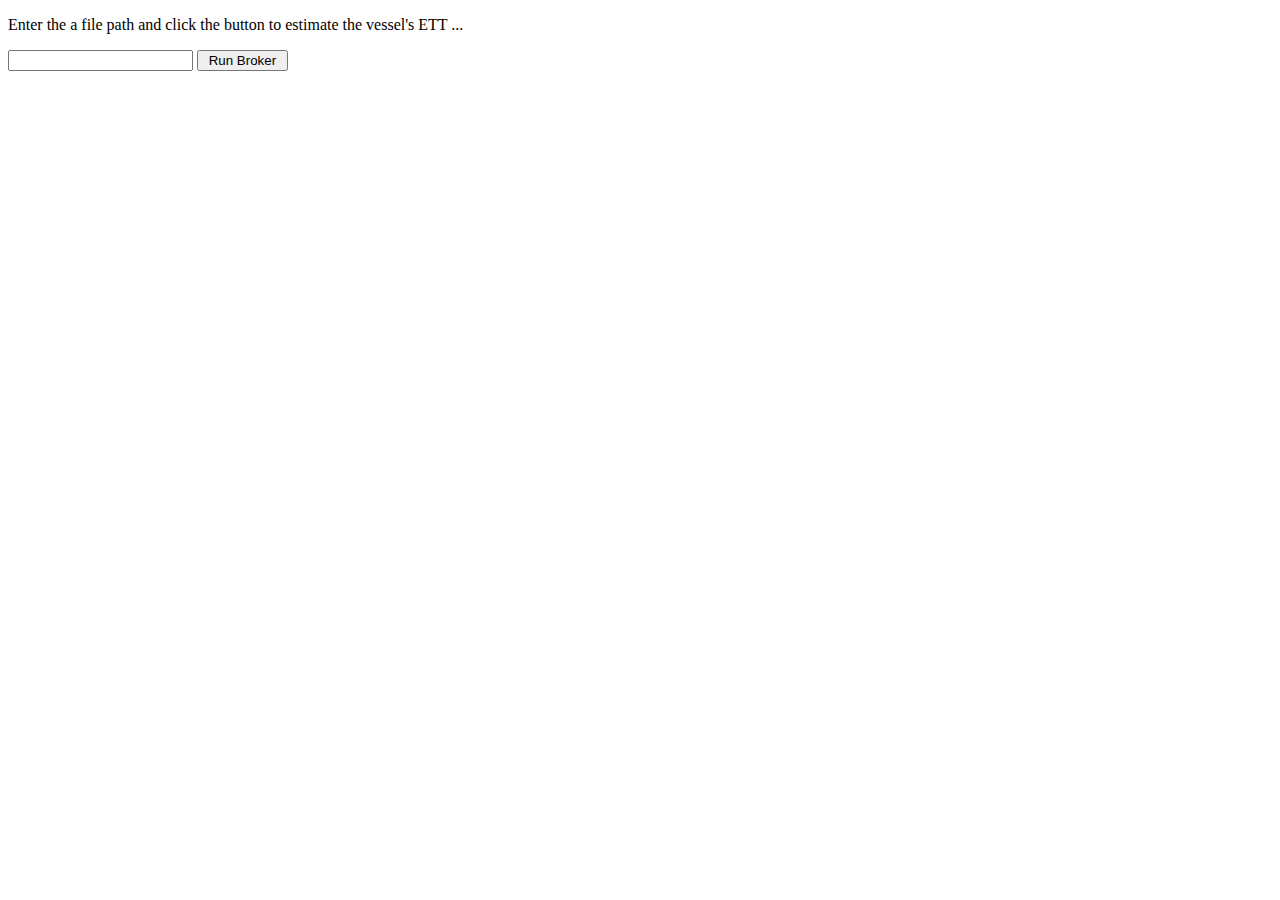
<file: App/index.html>
<!DOCTYPE html>
<html>

    <head>  
        <title>Vessel ETT Estimator</title>  
    </head>

    <body>
        <p>Enter the a file path and click the button to estimate the vessel's ETT ...</p>
        <input type="text" name="pathfield">
        <input type="button" id='script' name="scriptbutton" value=" Run Broker " onclick="runBroker()">
        <script src="http://code.jquery.com/jquery-3.3.1.min.js" integrity="sha256-FgpCb/KJQlLNfOu91ta32o/NMZxltwRo8QtmkMRdAu8=" crossorigin="anonymous"></script>
        <script>
            function runBroker(){
                //alert("Vincent der chinesische Nackthund ...")
                $.ajax({
                    url: "broker.py"
                }).done(function(number) {
                    alert("Broker returned " + number);
                });
            }
        </script>
    </body>

</html>
</file>
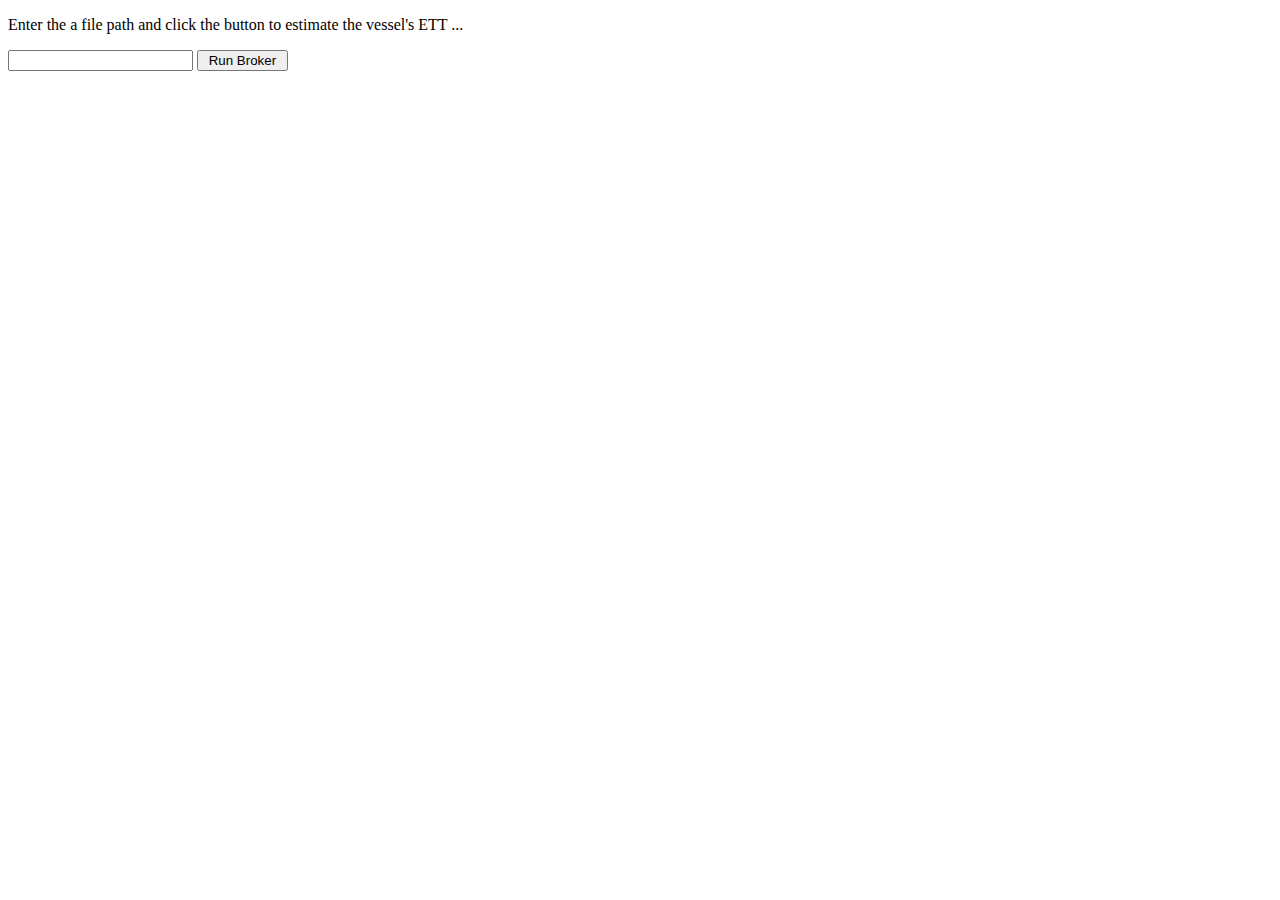
<file: App/templates/predictor_ui.html>
<!DOCTYPE html>
<html>

    <head>  
        <title>Vessel ETT Estimator</title>  
    </head>

    <body>
        <p>Enter the a file path and click the button to estimate the vessel's ETT ...</p>
        <input type="text" id="pathfield">
        <input type="button" id='script' name="scriptbutton" value=" Run Broker " onclick="runBroker()">
        <script src="http://code.jquery.com/jquery-3.3.1.min.js" integrity="sha256-FgpCb/KJQlLNfOu91ta32o/NMZxltwRo8QtmkMRdAu8=" crossorigin="anonymous"></script>
        <script>
            function runBroker(){
                console.log("Requesting \"" + $("#pathfield").val() + "\"");
                $.ajax({
                    url: "/broker/" + $("#pathfield").val()
                }).done(function(a) {
                    console.log("Broker returned ...\n" + a);
                });
            }
        </script>
    </body>

</html>
</file>
